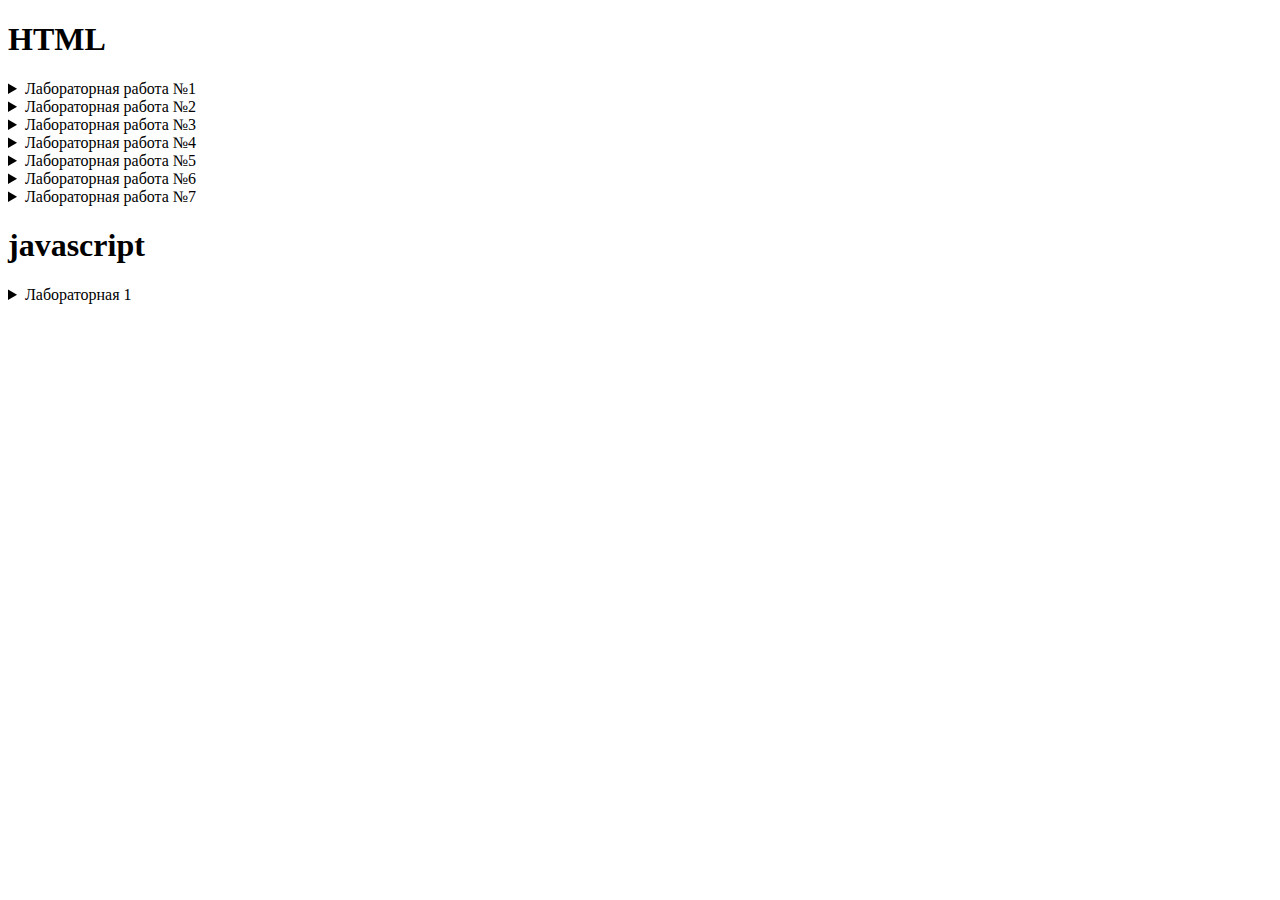
<file: index.html>
<!DOCTYPE html>
<html lang="ru">
  <head>
  <meta charset="utf-8">
  <script src="javascript/lab1/lab1.js"></script>
  <title>Викулин К. Б. 11ПИфм</title>
</head>
<body>
<h1> HTML </h1>
<details>
 <summary>Лабораторная работа №1</summary>
  <p><a href="Лабораторная работа №1/lab1.html">Основные элементы языка HTML</a></p>
  <p><a href="Лабораторная работа №1/lab2.html">Внутренняя навигация</a></p>
  <p><a href="Лабораторная работа №1/lab3.html">Гиперссылки</a></p>
  <p><a href="Лабораторная работа №1/lab4.html">Изображения</a></p>
  <p><a href="Лабораторная работа №1/lab5.html">Карты-изображения</a></p>
</details>
<details>
 <summary>Лабораторная работа №2</summary>
  <p><a href="Лабораторная работа №2/lab1.html">Списки</a></p>
  <p><a href="Лабораторная работа №2/lab2.html">Таблицы</a></p>
  <p><a href="Лабораторная работа №2/lab3.html">Фреймы</a></p>
  <p><a href="Лабораторная работа №2/lab4.html">Страница с фреймами</a></p>
  <p><a href="Лабораторная работа №2/lab5.html">Форма</a></p>
</details>
<details>
 <summary>Лабораторная работа №3</summary>
  <p><a href="Лабораторная работа №3/lab1.html">Стили</a></p>
  <p><a href="Лабораторная работа №3/lab2.html">Cозданный стиль</a></p>
  <p><a href="Лабораторная работа №3/lab3.html">CSS Reset</a></p>
  <p><a href="Лабораторная работа №3/lab4.html">Normalize</a></p>
  <p><a href="Лабораторная работа №3/lab5.html">Печать главной страницы</a></p>
</details>
<details>
 <summary>Лабораторная работа №4</summary>
  <p><a href="Лабораторная работа №4/lab1.html">Оформление вертикального меню</a></p>
  <p><a href="Лабораторная работа №4/lab2.html">CSS Спрайт</a></p>
  <p><a href="Лабораторная работа №4/lab3.html">Awesome меню</a></p>
</details>
<details>
  <summary>Лабораторная работа №5</summary>
   <p><a href="Лабораторная работа №5/lab1.html">Использование float при построении горизонтального меню</a></p>
   <p><a href="Лабораторная работа №5/lab2.html">Использование float при построении колонок</a></p>
   <p><a href="Лабораторная работа №5/lab3.html">Использование inline-block при построении колонок</a></p>
   <p><a href="Лабораторная работа №5/lab4.html">Использование flex при построении колонок</a></p>
 </details>
 <details>
  <summary>Лабораторная работа №6</summary>
   <p><a href="Лабораторная работа №6/lab1.html">Главная страница</a></p>
   <p><a href="Лабораторная работа №6/lab2.html">footer</a></p>
 </details>
 <details>
  <summary>Лабораторная работа №7</summary>
   <p><a href="Лабораторная работа №7/lab1.html">Работа с фреймворком Bootstrap</a></p>
 </details>
 <h1> javascript </h1>
 <details>
  <summary>Лабораторная 1</summary>
   <p><a href="#" onClick="lab1_1()">Скрипт 1</a></p>
   <p><a href="#" onClick="lab1_2()">Скрипт 2</a></p>
   <p><a href="#" onClick="lab1_3()">Скрипт 3</a></p>
   <p><a href="#" onClick="lab1_4()">Скрипт 4</a></p>
   <p><a href="#" onClick="lab1_5()">Скрипт 5</a></p>
 </details>
</body>
</html>
</file>
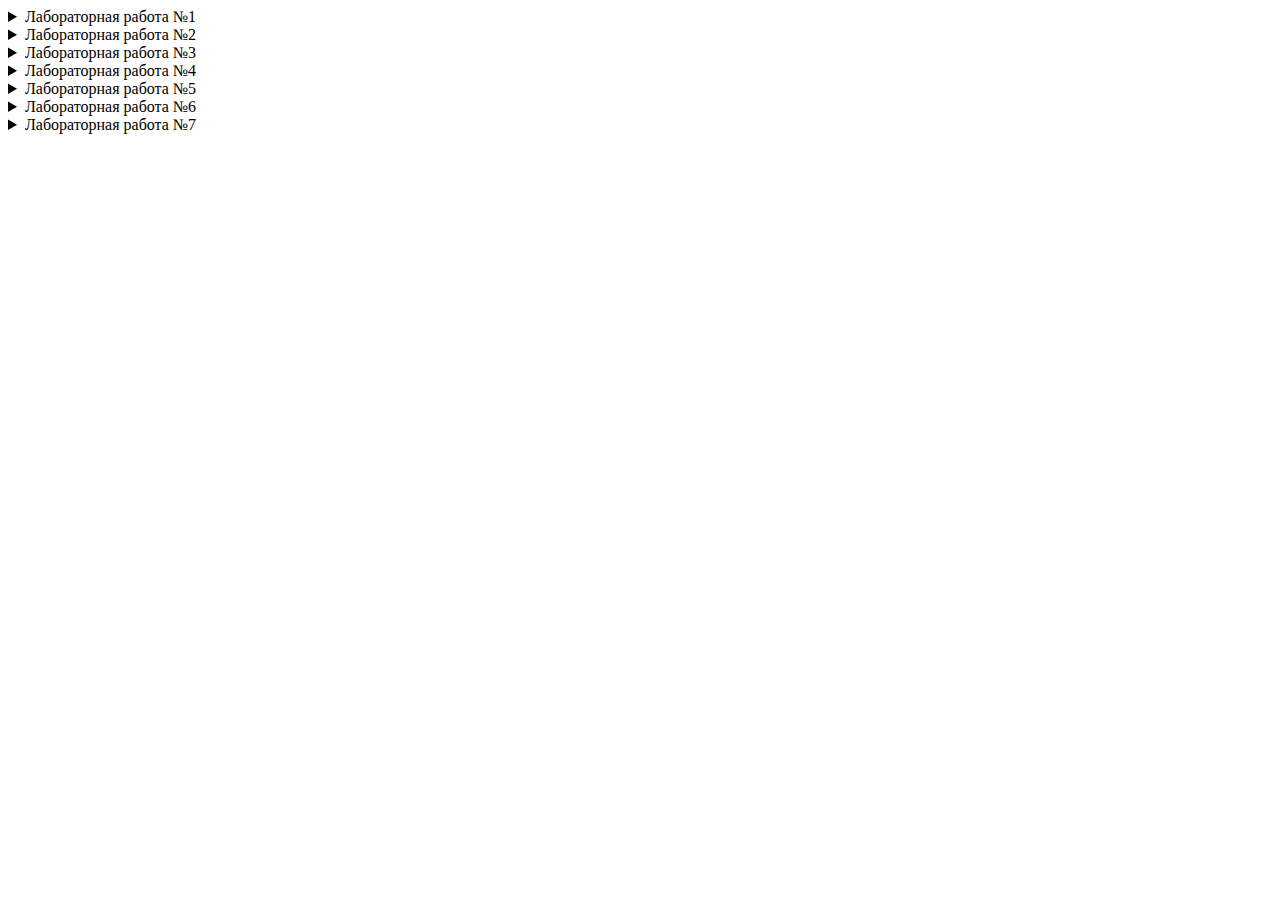
<file: html/index.html>
<!DOCTYPE html>
<html lang="ru">
  <head>
  <meta charset="utf-8">
  <title>Викулин К. Б. 11ПИфм</title>
</head>
<body>
<details>
 <summary>Лабораторная работа №1</summary>
  <p><a href="Лабораторная работа №1/lab1.html">Основные элементы языка HTML</a></p>
  <p><a href="Лабораторная работа №1/lab2.html">Внутренняя навигация</a></p>
  <p><a href="Лабораторная работа №1/lab3.html">Гиперссылки</a></p>
  <p><a href="Лабораторная работа №1/lab4.html">Изображения</a></p>
  <p><a href="Лабораторная работа №1/lab5.html">Карты-изображения</a></p>
</details>
<details>
 <summary>Лабораторная работа №2</summary>
  <p><a href="Лабораторная работа №2/lab1.html">Списки</a></p>
  <p><a href="Лабораторная работа №2/lab2.html">Таблицы</a></p>
  <p><a href="Лабораторная работа №2/lab3.html">Фреймы</a></p>
  <p><a href="Лабораторная работа №2/lab4.html">Страница с фреймами</a></p>
  <p><a href="Лабораторная работа №2/lab5.html">Форма</a></p>
</details>
<details>
 <summary>Лабораторная работа №3</summary>
  <p><a href="Лабораторная работа №3/lab1.html">Стили</a></p>
  <p><a href="Лабораторная работа №3/lab2.html">Cозданный стиль</a></p>
  <p><a href="Лабораторная работа №3/lab3.html">CSS Reset</a></p>
  <p><a href="Лабораторная работа №3/lab4.html">Normalize</a></p>
  <p><a href="Лабораторная работа №3/lab5.html">Печать главной страницы</a></p>
</details>
<details>
 <summary>Лабораторная работа №4</summary>
  <p><a href="Лабораторная работа №4/lab1.html">Оформление вертикального меню</a></p>
  <p><a href="Лабораторная работа №4/lab2.html">CSS Спрайт</a></p>
  <p><a href="Лабораторная работа №4/lab3.html">Awesome меню</a></p>
</details>
<details>
  <summary>Лабораторная работа №5</summary>
   <p><a href="Лабораторная работа №5/lab1.html">Использование float при построении горизонтального меню</a></p>
   <p><a href="Лабораторная работа №5/lab2.html">Использование float при построении колонок</a></p>
   <p><a href="Лабораторная работа №5/lab3.html">Использование inline-block при построении колонок</a></p>
   <p><a href="Лабораторная работа №5/lab4.html">Использование flex при построении колонок</a></p>
 </details>
 <details>
  <summary>Лабораторная работа №6</summary>
   <p><a href="Лабораторная работа №6/lab1.html">Главная страница</a></p>
   <p><a href="Лабораторная работа №6/lab2.html">footer</a></p>
 </details>
 <details>
  <summary>Лабораторная работа №7</summary>
   <p><a href="Лабораторная работа №7/lab1.html">Работа с фреймворком Bootstrap</a></p>
 </details>
</body>
</html>
</file>
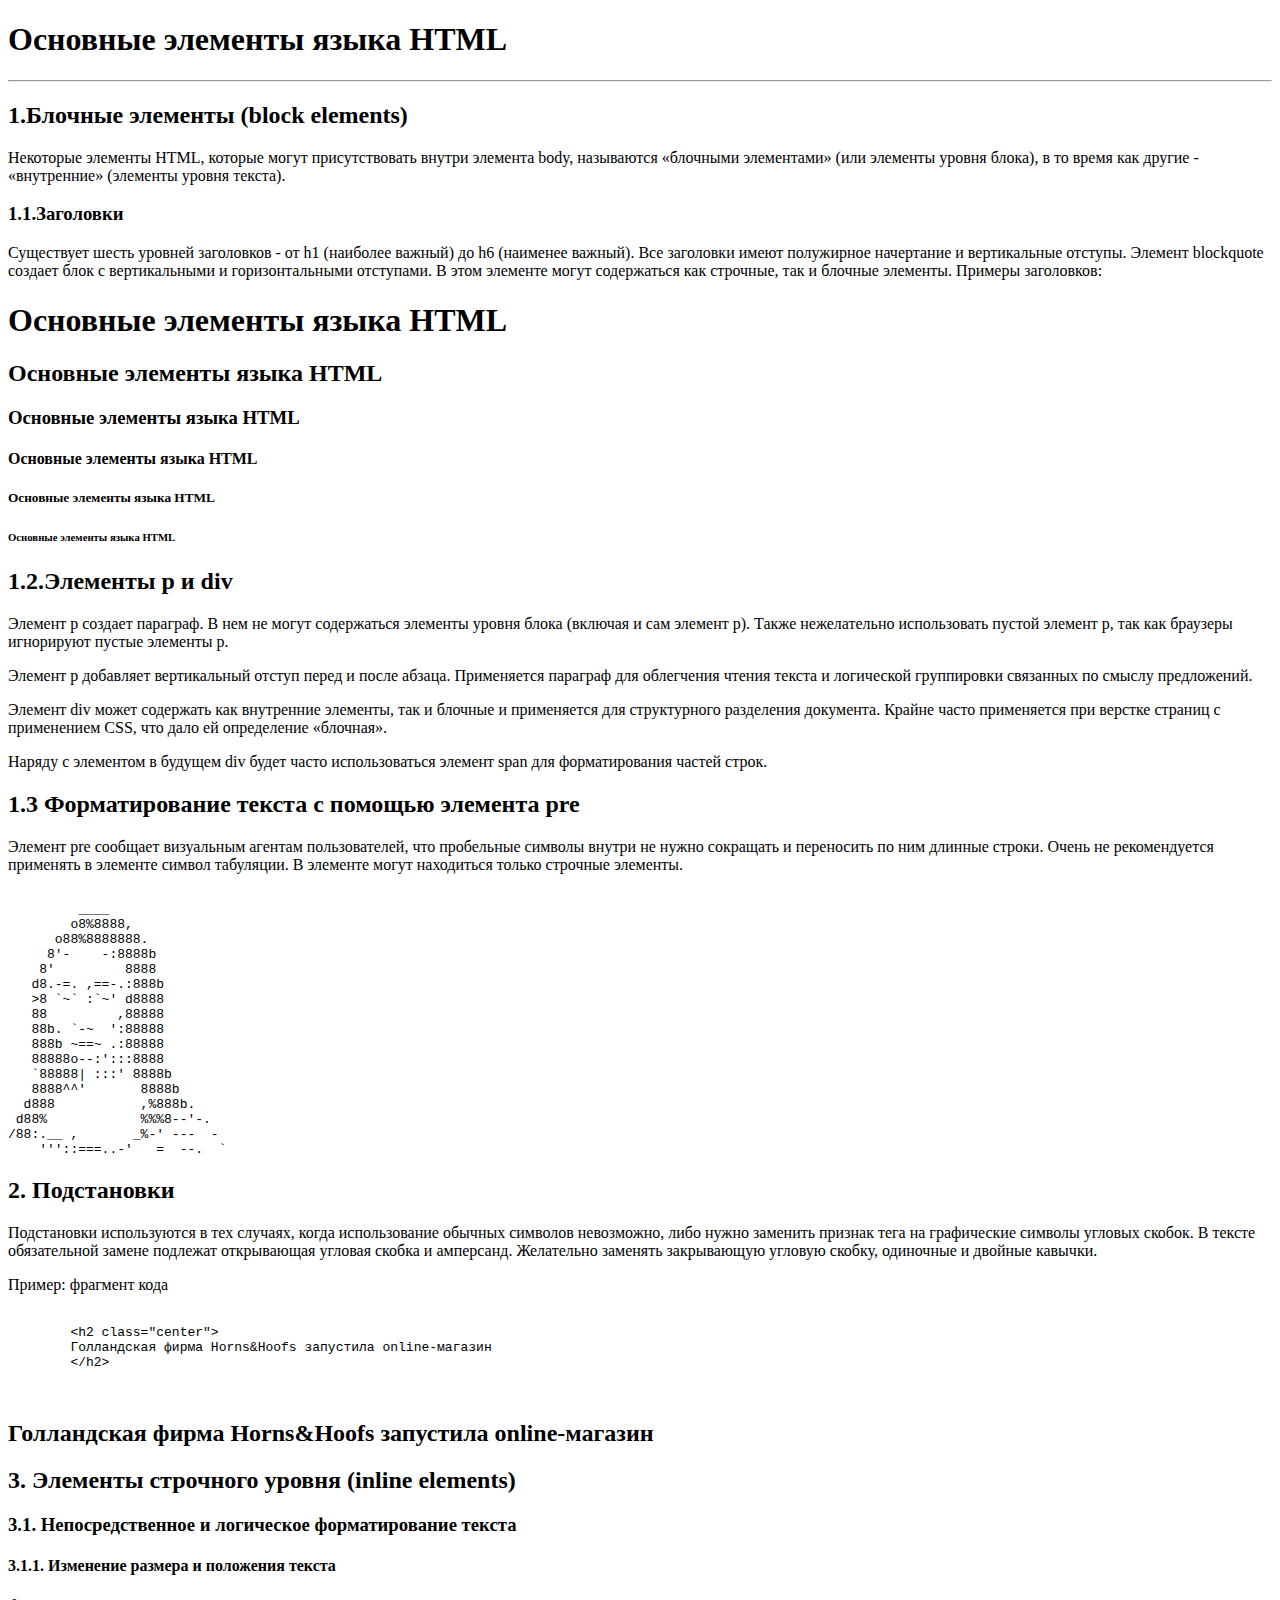
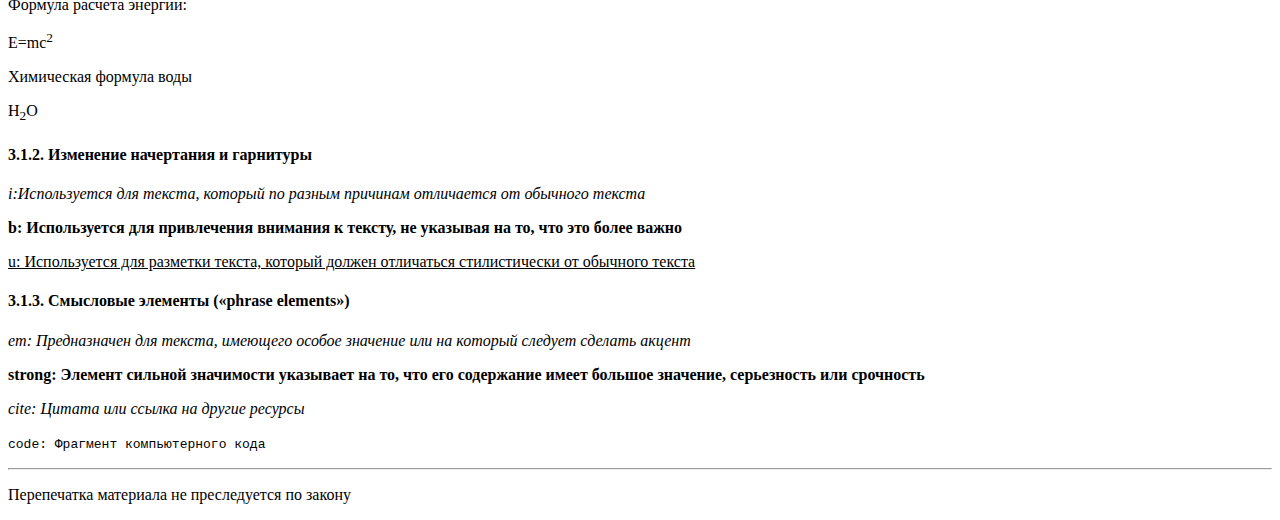
<file: Лабораторная работа №1/lab1.html>
<!DOCTYPE HTML>
<html lang="ru">
 <head>
   <meta charset="utf-8">
  <title>Основные элементы языка HTML</title>
 </head>
<body>
  <h1>Основные элементы языка HTML</h1>
    <hr>
  <h2>1.Блочные элементы (block elements)</h2>
    Некоторые элементы HTML, которые могут присутствовать внутри элемента body, 
    называются «блочными элементами» (или элементы уровня блока), в то время как другие - «внутренние»  (элементы уровня текста).
  <h3>1.1.Заголовки</h3>
    Существует шесть уровней заголовков - от h1 (наиболее важный) до h6 (наименее важный).
    Все заголовки имеют полужирное начертание и вертикальные отступы.
    Элемент blockquote создает блок с вертикальными и горизонтальными отступами. В этом элементе могут содержаться как строчные, так и блочные элементы.
    Примеры заголовков:   
      <h1>Основные элементы языка HTML</h1>
      <h2>Основные элементы языка HTML</h2>
      <h3>Основные элементы языка HTML</h3>
      <h4>Основные элементы языка HTML</h4>
      <h5>Основные элементы языка HTML</h5>
      <h6>Основные элементы языка HTML</h6>
  <h2>1.2.Элементы p и div</h2>
    <div>
    <p>Элемент p создает параграф. В нем не могут содержаться элементы уровня блока (включая и сам элемент p). Также нежелательно использовать пустой элемент p, так как браузеры игнорируют пустые элементы p.
    </p>
    <p>Элемент p добавляет вертикальный отступ перед и после абзаца. Применяется параграф для облегчения чтения текста и логической группировки связанных по смыслу предложений.
    </p>
    <p>Элемент div может содержать как внутренние элементы, так и блочные и применяется для структурного разделения документа. Крайне часто применяется при верстке страниц с применением CSS, что дало ей определение «блочная».
    </p>
    <p>Наряду с элементом в будущем div будет часто использоваться элемент span для форматирования частей строк.</p>
    </div>
  <h2>1.3 Форматирование текста с помощью элемента pre</h2>
      Элемент pre сообщает визуальным агентам пользователей, что пробельные символы внутри не нужно сокращать и переносить по ним длинные строки. Очень не рекомендуется применять в элементе символ табуляции. В элементе могут находиться только строчные элементы.
      <pre>  
         ____
        o8%8888,
      o88%8888888.
     8'-    -:8888b
    8'         8888
   d8.-=. ,==-.:888b
   >8 `~` :`~' d8888
   88         ,88888
   88b. `-~  ':88888
   888b ~==~ .:88888
   88888o--:':::8888
   `88888| :::' 8888b
   8888^^'       8888b
  d888           ,%888b.
 d88%            %%%8--'-.
/88:.__ ,       _%-' ---  -
    '''::===..-'   =  --.  `</pre>
    <h2>2. Подстановки</h2>
    <p>Подстановки используются в тех случаях, когда использование обычных символов невозможно, либо нужно заменить признак тега на графические символы угловых скобок.
      В тексте обязательной замене подлежат открывающая угловая скобка и амперсанд.
      Желательно заменять закрывающую угловую скобку, одиночные и двойные кавычки.</p>
      <p>Пример: фрагмент кода</p>
      <pre>
        <code>
        &lt;h2 class="center"&gt;
        Голландская фирма Horns&amp;Hoofs запустила online-магазин
        &lt;/h2&gt;
        </code> 
      </pre>
      <h2 class="center">
        Голландская фирма Horns&amp;Hoofs запустила online-магазин
        </h2>
        <h2>3. Элементы строчного уровня (inline elements)</h2>
        <h3>3.1. Непосредственное и логическое форматирование текста</h3>   
        <h4>3.1.1. Изменение размера и положения текста</h4>   
        <p>Формула расчета энергии:</p>
          <p>E=mc<sup>2</sup></p>
          <p>Химическая формула воды</p>
          <p>H<sub>2</sub>O</p> 
        <h4>3.1.2. Изменение начертания и гарнитуры</h4>
        <p><i>i:Используется для текста, который по разным причинам отличается от обычного текста</i></p> 
        <p><b>b: Используется для привлечения внимания к тексту, не указывая на то, что это более важно</b> </p> 
        <p><u>u: Используется для разметки текста, который должен отличаться стилистически от обычного текста</u></p> 
        <h4>3.1.3. Смысловые элементы («phrase elements»)</h4>
        <p><em>em: Предназначен для текста, имеющего особое значение или на который следует сделать акцент</em></p> 
        <p><strong>strong: Элемент сильной значимости указывает на то, что его содержание имеет большое значение, серьезность или срочность</strong></p> 
        <p><cite>cite: Цитата или ссылка на другие ресурсы</cite></p> 
        <p><code>code: Фрагмент компьютерного кода</code></p>   
        <hr>
        <p>Перепечатка материала не преследуется по закону</p>
</body>
</html>
</file>
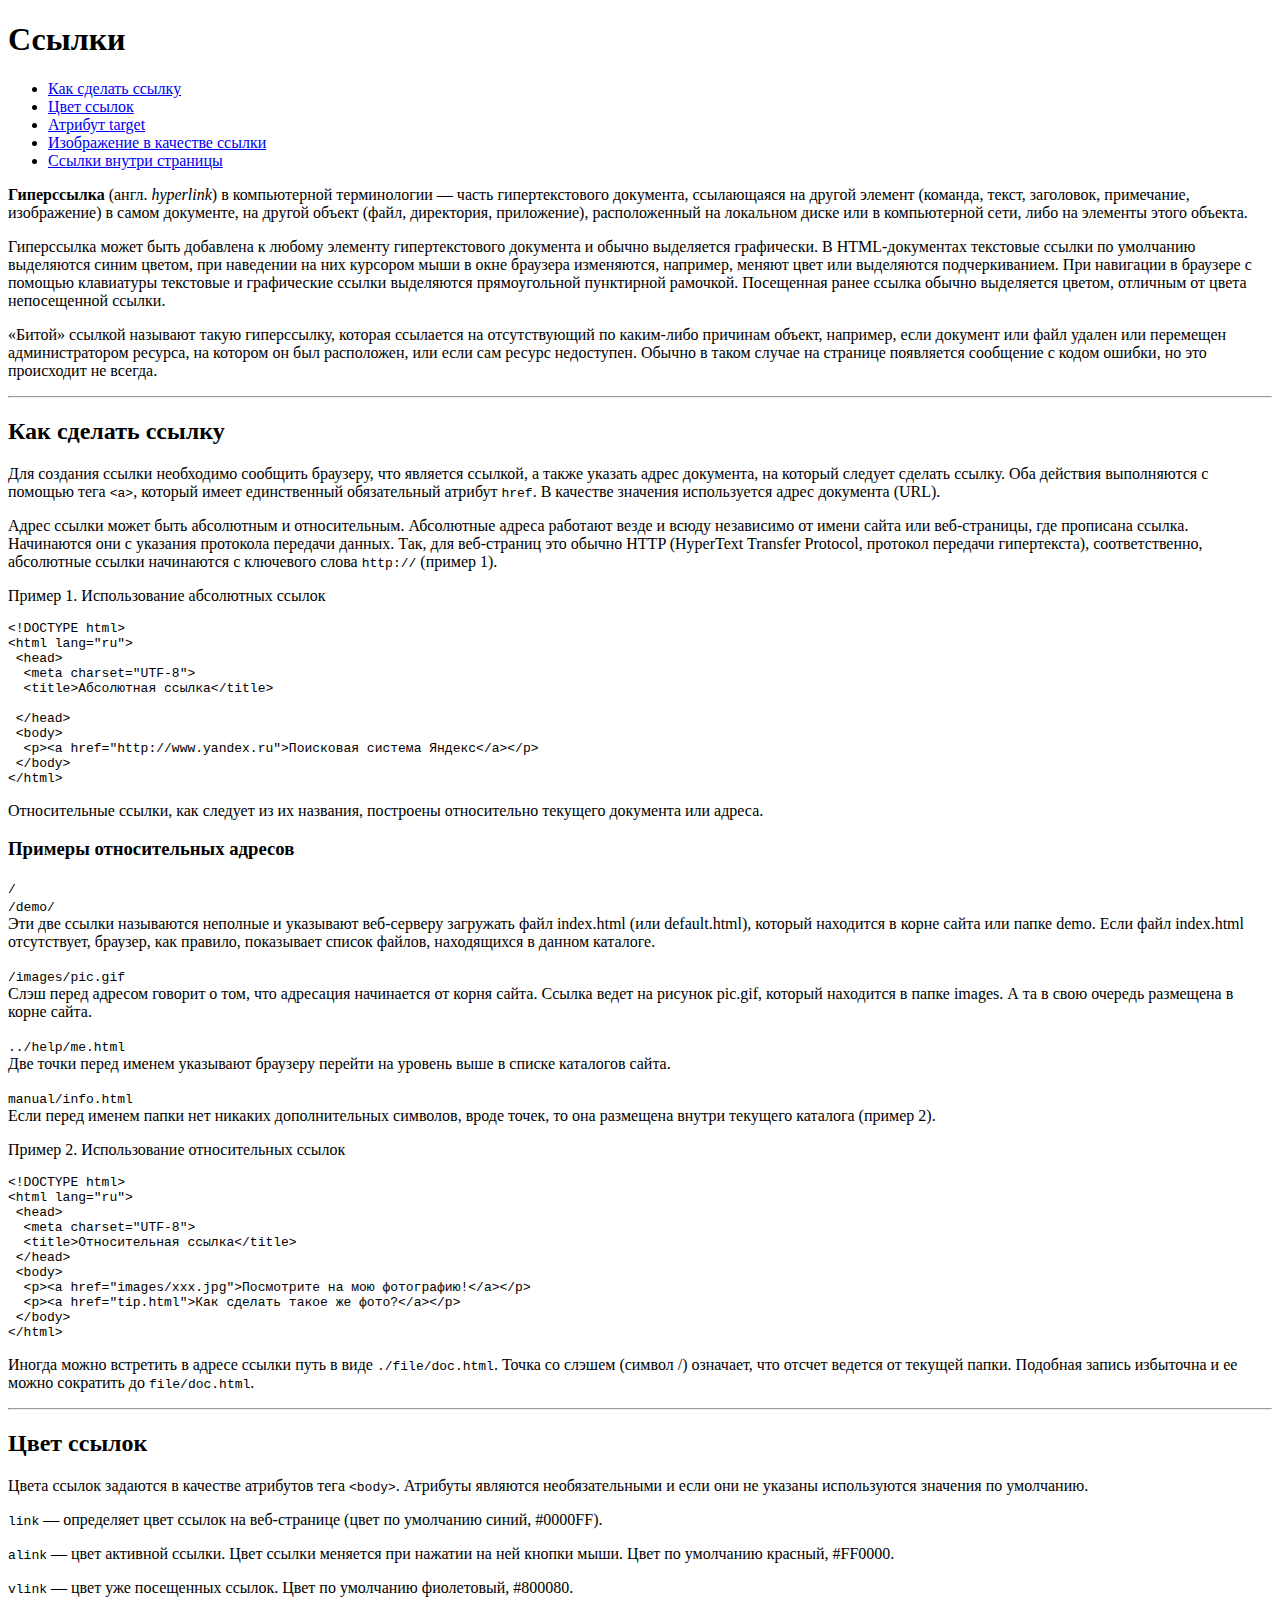
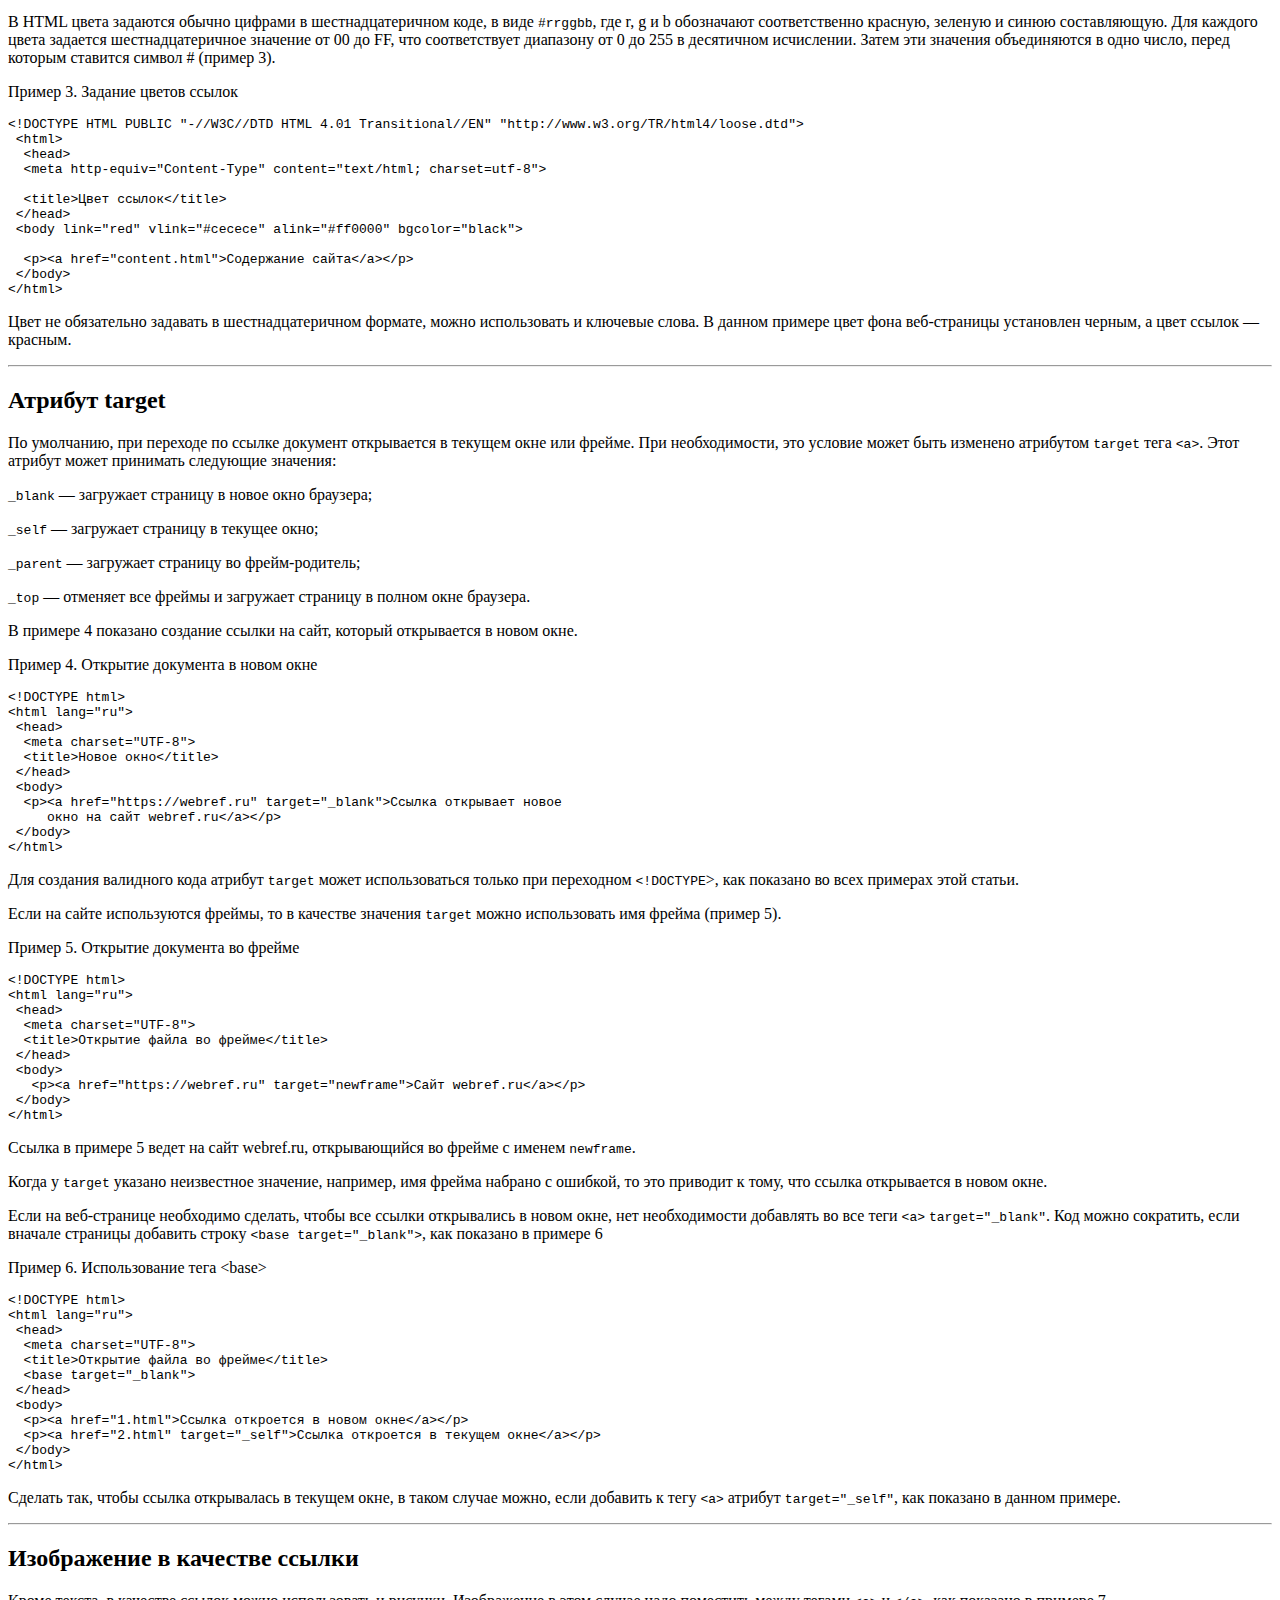
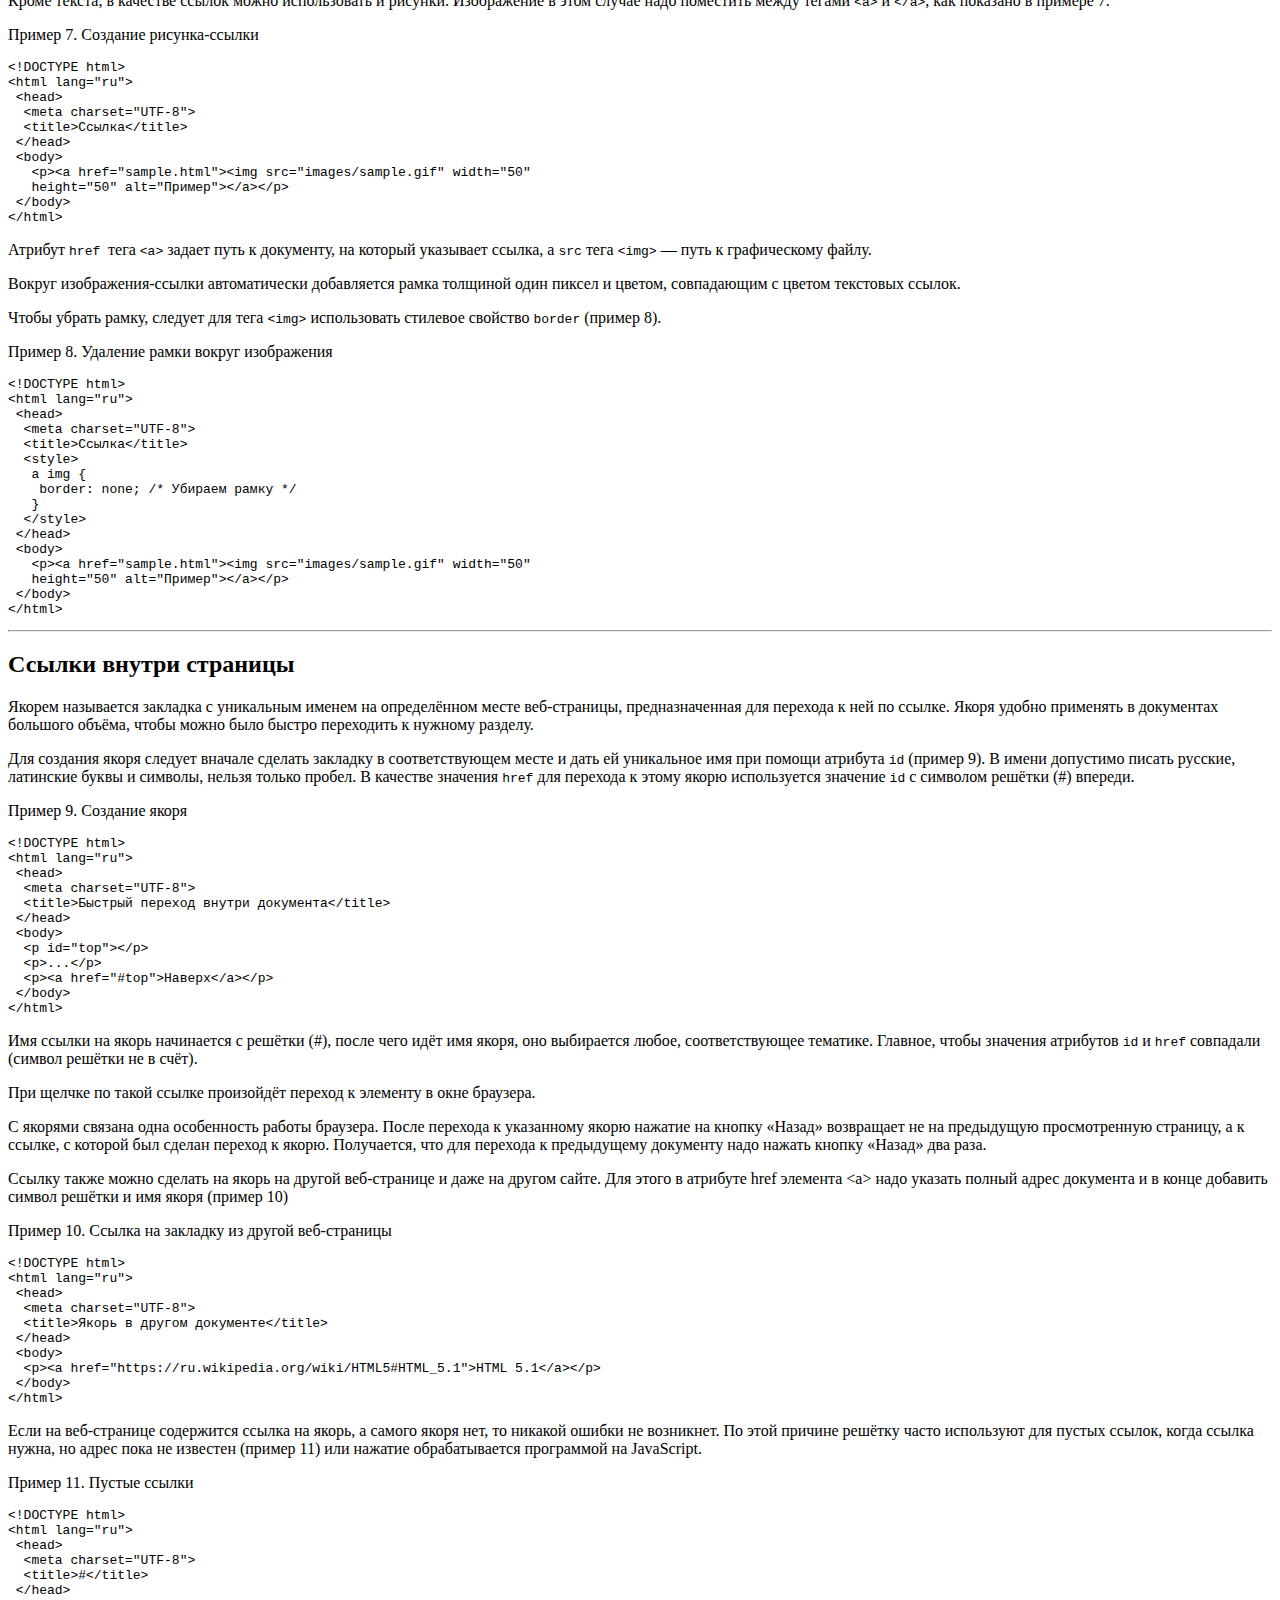
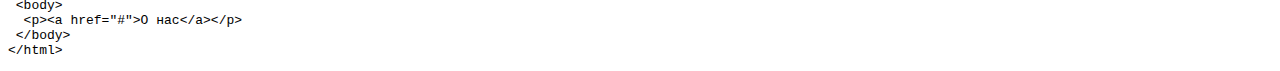
<file: Лабораторная работа №1/lab2.html>
<!DOCTYPE html>
<html lang="ru">
<head>
  <meta charset="UTF-8">
  <title>Внутрення навигация</title>
</head>
<body>
<h1>Ссылки</h1>
<nav>
<!-- Сделайте элементы списка ссылками на соответствующие заголовки h2 -->
	<ul>
		<li><a href="#li1">Как сделать ссылку</a></li>
		<li><a href="#li2">Цвет ссылок</a></li>
		<li><a href="#li3">Атрибут target</a></li>
		<li><a href="#li4">Изображение в качестве ссылки</a></li>
		<li><a href="#li5">Ссылки внутри страницы</a></li>
	</ul>
</nav>

<p><b>Гиперссылка</b> (англ.&#160;<i>hyperlink</i>) в компьютерной терминологии&#160;— часть гипертекстового документа, ссылающаяся на другой элемент (команда, текст, заголовок, примечание, изображение) в самом документе, на другой объект (файл, директория, приложение), расположенный на локальном диске или в компьютерной сети, либо на элементы этого объекта.</p>
<p>Гиперссылка может быть добавлена к любому элементу гипертекстового документа и обычно выделяется графически. В HTML-документах текстовые ссылки по умолчанию выделяются синим цветом, при наведении на них курсором мыши в окне браузера изменяются, например, меняют цвет или выделяются подчеркиванием. При навигации в браузере с помощью клавиатуры текстовые и графические ссылки выделяются прямоугольной пунктирной рамочкой. Посещенная ранее ссылка обычно выделяется цветом, отличным от цвета непосещенной ссылки.</p>
<p>«Битой» ссылкой называют такую гиперссылку, которая ссылается на отсутствующий по каким-либо причинам объект, например, если документ или файл удален или перемещен администратором ресурса, на котором он был расположен, или если сам ресурс недоступен. Обычно в таком случае на странице появляется сообщение с кодом ошибки, но это происходит не всегда.</p>

<hr>

<h2 id="li1">Как сделать ссылку</h2>
<p>Для создания ссылки необходимо сообщить браузеру, что является 
  ссылкой, а также указать адрес документа, на который следует сделать 
  ссылку. Оба действия выполняются с помощью тега <code>&lt;a&gt;</code>, 
  который имеет единственный обязательный атрибут <code>href</code>. 
  В качестве значения используется адрес документа (URL).</p>
<p>Адрес ссылки может быть абсолютным и относительным. Абсолютные адреса работают 
  везде и всюду независимо от имени сайта или веб-страницы, где прописана ссылка. 
  Начинаются они с указания протокола передачи данных. Так, для веб-страниц это 
  обычно HTTP (HyperText Transfer Protocol, протокол передачи гипертекста), соответственно, 
  абсолютные ссылки начинаются с ключевого слова <code>http://</code> 
  (пример&nbsp;1).</p>
<p>Пример 1. Использование абсолютных ссылок</p>
<pre><code>&lt;!DOCTYPE html&gt;
&lt;html lang=&quot;ru&quot;&gt;
 &lt;head&gt;
  &lt;meta charset=&quot;UTF-8&quot;&gt;
  &lt;title&gt;Абсолютная ссылка&lt;/title&gt;

 &lt;/head&gt;
 &lt;body&gt;
  &lt;p&gt;&lt;a href=&quot;http://www.yandex.ru&quot;&gt;Поисковая система Яндекс&lt;/a&gt;&lt;/p&gt;
 &lt;/body&gt;
&lt;/html&gt;</code></pre>

<p>Относительные ссылки, как следует из их названия, построены относительно 
  текущего документа или адреса.</p>
  <h3><b>Примеры относительных адресов</b></h3>
<p>
  <code>/<br>
  /demo/<br>
  </code>
  Эти две ссылки называются неполные и указывают веб-серверу загружать 
  файл index.html (или default.html), который находится в корне сайта 
  или папке demo. Если файл index.html отсутствует, браузер, как правило, 
  показывает список файлов, находящихся в данном каталоге. </p>

<p> <code>/images/pic.gif</code><br>
  Слэш перед адресом говорит о том, что адресация начинается от корня 
  сайта. Ссылка ведет на рисунок pic.gif, который находится в папке 
  images. А та в свою очередь размещена в корне сайта.</p>
<p> <code>../help/me.html</code><br>
  Две точки перед именем указывают браузеру перейти на уровень выше 
  в списке каталогов сайта.</p>
<p> <code>manual/info.html</code><br>
  Если перед именем папки нет никаких дополнительных символов, вроде точек, 
  то она размещена внутри текущего каталога (пример&nbsp;2).</p>

<p>Пример 2. Использование относительных ссылок</p>
<pre><code>&lt;!DOCTYPE html&gt;
&lt;html lang=&quot;ru&quot;&gt;
 &lt;head&gt;
  &lt;meta charset=&quot;UTF-8&quot;&gt;
  &lt;title&gt;Относительная ссылка&lt;/title&gt;
 &lt;/head&gt;
 &lt;body&gt;
  &lt;p&gt;&lt;a href=&quot;images/xxx.jpg&quot;&gt;Посмотрите на мою фотографию!&lt;/a&gt;&lt;/p&gt;
  &lt;p&gt;&lt;a href=&quot;tip.html&quot;&gt;Как сделать такое же фото?&lt;/a&gt;&lt;/p&gt;
 &lt;/body&gt;
&lt;/html&gt;</code></pre>

<p>Иногда можно встретить в адресе ссылки путь в виде <code>./file/doc.html</code>. 
  Точка со слэшем (символ /) означает, что отсчет ведется от текущей папки. Подобная 
  запись избыточна и ее можно сократить до <code>file/doc.html</code>. </p>

<hr>

<h2 id="li2">Цвет ссылок</h2>
<p>Цвета ссылок задаются в качестве атрибутов тега <code>&lt;body&gt;</code>. 
 Атрибуты являются необязательными и если они не указаны используются 
  значения по умолчанию.</p>
<p><code>link</code> &#8212; определяет цвет ссылок на веб-странице 
  (цвет по умолчанию синий, #0000FF).</p>

<p><code>alink</code> &#8212; цвет активной ссылки. Цвет ссылки 
  меняется при нажатии на ней кнопки мыши. Цвет по умолчанию красный, 
  #FF0000.  </p>
<p><code>vlink</code> &#8212; цвет уже посещенных ссылок. Цвет 
  по умолчанию фиолетовый, #800080.</p>
<p>В HTML цвета задаются обычно цифрами в шестнадцатеричном коде, в виде <code>#rrggbb</code>, 
  где r, g и b обозначают соответственно красную, зеленую и синюю составляющую. 
  Для каждого цвета задается шестнадцатеричное значение от 00 до FF, что соответствует 
  диапазону от 0 до 255 в десятичном исчислении. Затем эти значения объединяются 
  в одно число, перед которым ставится символ # (пример&nbsp;3).</p>

<p>Пример 3. Задание цветов ссылок</p>

<pre><code>&lt;!DOCTYPE HTML PUBLIC &quot;-//W3C//DTD HTML 4.01 Transitional//EN&quot; &quot;http://www.w3.org/TR/html4/loose.dtd&quot;&gt;
 &lt;html&gt;
  &lt;head&gt;
  &lt;meta http-equiv=&quot;Content-Type&quot; content=&quot;text/html; charset=utf-8&quot;&gt;

  &lt;title&gt;Цвет ссылок&lt;/title&gt;
 &lt;/head&gt;
 &lt;body link=&quot;red&quot; vlink=&quot;#cecece&quot; alink=&quot;#ff0000&quot; bgcolor=&quot;black&quot;&gt;

  &lt;p&gt;&lt;a href=&quot;content.html&quot;&gt;Содержание сайта&lt;/a&gt;&lt;/p&gt;
 &lt;/body&gt;
&lt;/html&gt;</code></pre>

<p>Цвет не обязательно задавать в шестнадцатеричном формате, можно использовать 
  и ключевые слова. В данном примере цвет фона веб-страницы установлен черным, 
  а цвет ссылок&nbsp;&#8212; красным. </p>

<hr>

<h2 id="li3">Атрибут target</h2>
<p>По умолчанию, при переходе по ссылке документ открывается в текущем окне или 
  фрейме. При необходимости, это условие может быть изменено атрибутом <code>target</code> 
  тега <code>&lt;a&gt;</code>. Этот атрибут может принимать следующие 
значения:</p>
<p><code>_blank</code> &#8212; загружает страницу в новое окно браузера;  </p>

<p><code>_self</code> &#8212; загружает страницу в текущее окно;</p>
<p> <code>_parent</code> &#8212; загружает страницу во фрейм-родитель;</p>
<p> <code>_top</code> &#8212; отменяет все фреймы и загружает страницу в полном 
  окне браузера.</p>

<p>В примере 4 показано создание ссылки на сайт, который открывается в новом окне.</p>
<p>Пример 4. Открытие документа в новом окне</p>
<pre><code>&lt;!DOCTYPE html&gt;
&lt;html lang=&quot;ru&quot;&gt;
 &lt;head&gt;
  &lt;meta charset=&quot;UTF-8&quot;&gt;
  &lt;title&gt;Новое окно&lt;/title&gt;
 &lt;/head&gt;
 &lt;body&gt;
  &lt;p&gt;&lt;a href=&quot;https://webref.ru&quot; target=&quot;_blank&quot;&gt;Ссылка открывает новое 
     окно на сайт webref.ru&lt;/a&gt;&lt;/p&gt; 
 &lt;/body&gt;
&lt;/html&gt;</code></pre>

<p>Для создания валидного кода атрибут <code>target</code> может  использоваться только при переходном <code>&lt;!DOCTYPE</code>&gt;, как показано во всех примерах этой статьи.</p>
<p>Если на сайте используются фреймы, то в качестве значения <code>target</code> можно использовать имя фрейма (пример&nbsp;5).</p>

<p>Пример 5. Открытие документа во фрейме</p>
<pre><code>&lt;!DOCTYPE html&gt;
&lt;html lang=&quot;ru&quot;&gt;
 &lt;head&gt;
  &lt;meta charset=&quot;UTF-8&quot;&gt;
  &lt;title&gt;Открытие файла во фрейме&lt;/title&gt;
 &lt;/head&gt;
 &lt;body&gt;
   &lt;p&gt;&lt;a href=&quot;https://webref.ru&quot; target=&quot;newframe&quot;&gt;Сайт webref.ru&lt;/a&gt;&lt;/p&gt; 
 &lt;/body&gt;
&lt;/html&gt;</code></pre>

<p>Ссылка в примере 5 ведет на сайт webref.ru, открывающийся во фрейме с 
  именем <code>newframe</code>.</p>

<p>Когда у  <code>target</code> указано неизвестное значение, 
  например, имя фрейма набрано с ошибкой, то это приводит к тому, что ссылка открывается 
  в новом окне.</p>
  
<p>Если на веб-странице необходимо сделать, чтобы все ссылки открывались в новом 
  окне,  нет необходимости добавлять во все теги <code>&lt;a&gt;</code> <code>target=&quot;_blank&quot;</code>. Код можно сократить, 
  если вначале страницы добавить строку <code>&lt;base target=&quot;_blank&quot;&gt;</code>, 
  как показано в примере&nbsp;6</p>

  
<p>Пример 6. Использование тега &lt;base&gt;</p>
<pre><code>&lt;!DOCTYPE html&gt;
&lt;html lang=&quot;ru&quot;&gt;
 &lt;head&gt;
  &lt;meta charset=&quot;UTF-8&quot;&gt;
  &lt;title&gt;Открытие файла во фрейме&lt;/title&gt;
  &lt;base target=&quot;_blank&quot;&gt;
 &lt;/head&gt;
 &lt;body&gt;
  &lt;p&gt;&lt;a href=&quot;1.html&quot;&gt;Ссылка откроется в новом окне&lt;/a&gt;&lt;/p&gt;
  &lt;p&gt;&lt;a href=&quot;2.html&quot; target=&quot;_self&quot;&gt;Ссылка откроется в текущем окне&lt;/a&gt;&lt;/p&gt;
 &lt;/body&gt;
&lt;/html&gt;</code></pre>

<p>Сделать так, чтобы ссылка открывалась в текущем окне, в таком случае можно, 
  если добавить к тегу <code>&lt;a&gt;</code> атрибут <code>target=&quot;_self&quot;</code>, 
как показано в данном примере.</p>

<hr>

<h2 id="li4">Изображение в качестве ссылки</h2>
<p>Кроме текста, в качестве ссылок можно использовать и рисунки. Изображение в 
  этом случае надо поместить между тегами <code>&lt;a&gt;</code> 
  и <code>&lt;/a&gt;</code>, как показано в примере&nbsp;7.</p>
<p>Пример 7. Создание рисунка-ссылки</p>
<pre><code>&lt;!DOCTYPE html&gt;
&lt;html lang=&quot;ru&quot;&gt;
 &lt;head&gt;
  &lt;meta charset=&quot;UTF-8&quot;&gt;
  &lt;title&gt;Ссылка&lt;/title&gt;
 &lt;/head&gt;
 &lt;body&gt; 
   &lt;p&gt;&lt;a href=&quot;sample.html&quot;&gt;&lt;img src=&quot;images/sample.gif&quot; width=&quot;50&quot; 
   height=&quot;50&quot; alt=&quot;Пример&quot;&gt;&lt;/a&gt;&lt;/p&gt;
 &lt;/body&gt; 
&lt;/html&gt;</code></pre>

  <p>Атрибут <code>href </code> тега <code>&lt;a&gt;</code> 
    задает путь к документу, на который указывает ссылка, а <code>src</code> 
    тега <code>&lt;img&gt;</code> &#8212; путь к графическому файлу. 
  
  <p>Вокруг изображения-ссылки автоматически добавляется рамка толщиной один пиксел 
  и цветом, совпадающим с цветом текстовых ссылок. 

<p>Чтобы убрать рамку, следует для тега <code>&lt;img&gt;</code> использовать
  стилевое свойство <code>border</code> (пример&nbsp;8).</p>
<p>Пример 8. Удаление рамки вокруг изображения</p>
<pre><code>&lt;!DOCTYPE html&gt;
&lt;html lang=&quot;ru&quot;&gt;
 &lt;head&gt;
  &lt;meta charset=&quot;UTF-8&quot;&gt;
  &lt;title&gt;Ссылка&lt;/title&gt;
  &lt;style&gt;
   a img {
    border: none; /* Убираем рамку */
   }
  &lt;/style&gt;
 &lt;/head&gt;
 &lt;body&gt;
   &lt;p&gt;&lt;a href=&quot;sample.html&quot;&gt;&lt;img src=&quot;images/sample.gif&quot; width=&quot;50&quot; 
   height=&quot;50&quot; alt=&quot;Пример&quot;&gt;&lt;/a&gt;&lt;/p&gt;
 &lt;/body&gt; 
&lt;/html&gt;</code></pre>

<hr>

<h2 id="li5">Ссылки внутри страницы</h2>
<p>
Якорем называется закладка с уникальным именем на определённом месте веб-страницы, предназначенная для перехода к ней по ссылке. Якоря удобно применять в документах большого объёма, чтобы можно было быстро переходить к нужному разделу.
</p>
<p>
Для создания якоря следует вначале сделать закладку в соответствующем месте и дать ей уникальное имя при помощи атрибута <code>id</code> (пример&nbsp;9). В имени допустимо писать русские, латинские буквы и символы, нельзя только пробел. В качестве значения <code>href</code> для перехода к этому якорю используется значение <code>id</code> с символом решётки (#) впереди.
</p>

<p>Пример 9. Создание якоря</p>
<pre><code>&lt;!DOCTYPE html&gt;
&lt;html lang=&quot;ru&quot;&gt;
 &lt;head&gt;
  &lt;meta charset=&quot;UTF-8&quot;&gt;
  &lt;title&gt;Быстрый переход внутри документа&lt;/title&gt;
 &lt;/head&gt;
 &lt;body&gt;
  &lt;p id=&quot;top&quot;&gt;&lt;/p&gt;
  &lt;p&gt;...&lt;/p&gt;
  &lt;p&gt;&lt;a href=&quot;#top&quot;&gt;Наверх&lt;/a&gt;&lt;/p&gt;
 &lt;/body&gt;
&lt;/html&gt;</code></pre>

<p>
Имя ссылки на якорь начинается с решётки (#), после чего идёт имя якоря, оно выбирается любое, соответствующее тематике. Главное, чтобы значения атрибутов <code>id</code> и <code>href</code> совпадали (символ решётки не в счёт).
</p>
<p>
При щелчке по такой ссылке произойдёт переход к элементу в окне браузера.
</p>
<p>
С якорями связана одна особенность работы браузера. После перехода к указанному якорю нажатие на кнопку «Назад» возвращает не на предыдущую просмотренную страницу, а к ссылке, с которой был сделан переход к якорю. Получается, что для перехода к предыдущему документу надо нажать кнопку «Назад» два раза.
</p>
<p>
Ссылку также можно сделать на якорь на другой веб-странице и даже на другом сайте. Для этого в атрибуте href элемента &lt;a&gt; надо указать полный адрес документа и в конце добавить символ решётки и имя якоря (пример&nbsp;10)
</p>

<p>Пример 10. Ссылка на закладку из другой веб-страницы</p>
<pre><code>&lt;!DOCTYPE html&gt;
&lt;html lang=&quot;ru&quot;&gt;
 &lt;head&gt;
  &lt;meta charset=&quot;UTF-8&quot;&gt;
  &lt;title&gt;Якорь в другом документе&lt;/title&gt;
 &lt;/head&gt;
 &lt;body&gt;
  &lt;p&gt;&lt;a href=&quot;https://ru.wikipedia.org/wiki/HTML5#HTML_5.1&quot;&gt;HTML 5.1&lt;/a&gt;&lt;/p&gt;
 &lt;/body&gt;
&lt;/html&gt;</code></pre>
 
<p>
Если на веб-странице содержится ссылка на якорь, а самого якоря нет, то никакой ошибки не возникнет. По этой причине решётку часто используют для пустых ссылок, когда ссылка нужна, но адрес пока не известен (пример 11) или нажатие обрабатывается программой на JavaScript.
</p>

<p>Пример 11. Пустые ссылки</p>
<pre><code>&lt;!DOCTYPE html&gt;
&lt;html lang=&quot;ru&quot;&gt;
 &lt;head&gt;
  &lt;meta charset=&quot;UTF-8&quot;&gt;
  &lt;title&gt;#&lt;/title&gt;
 &lt;/head&gt;
 &lt;body&gt;
  &lt;p&gt;&lt;a href=&quot;#&quot;&gt;О нас&lt;/a&gt;&lt;/p&gt;
 &lt;/body&gt;
&lt;/html&gt;</code></pre>

</body>
</html>
</file>
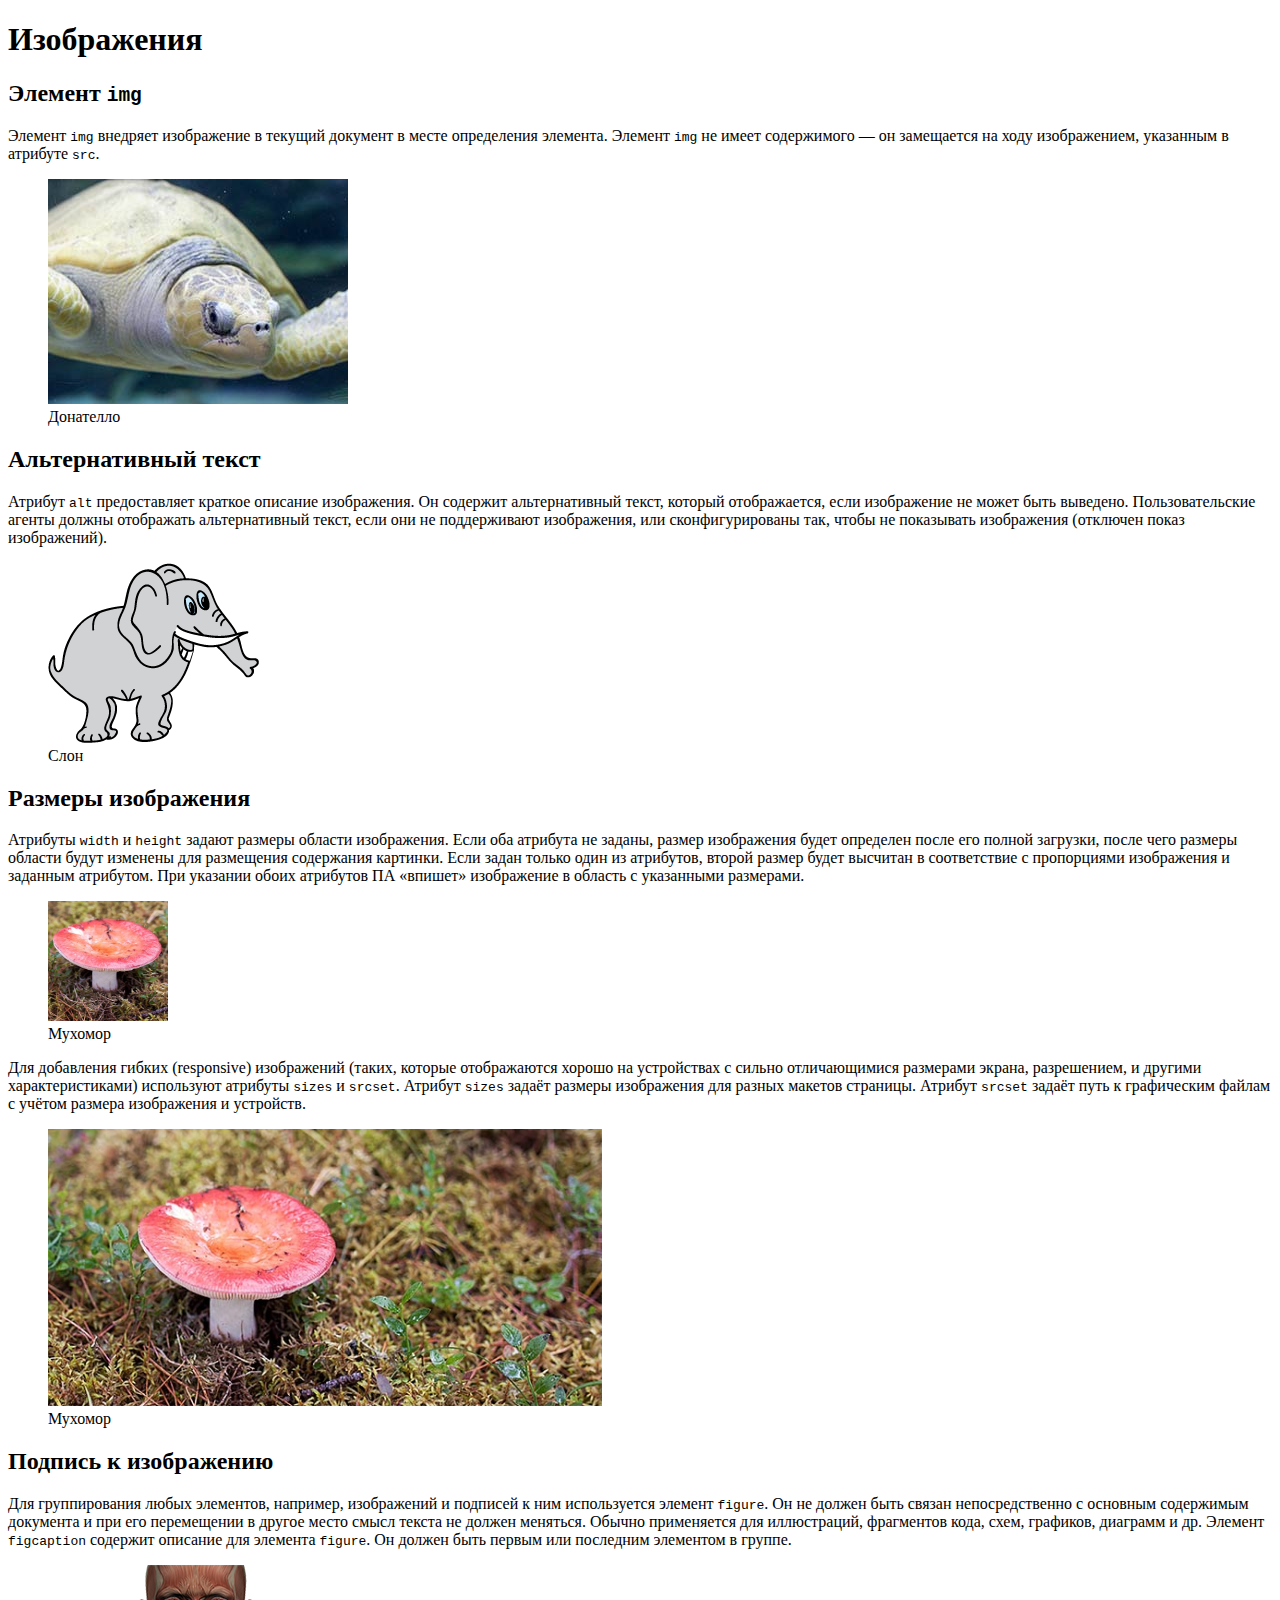
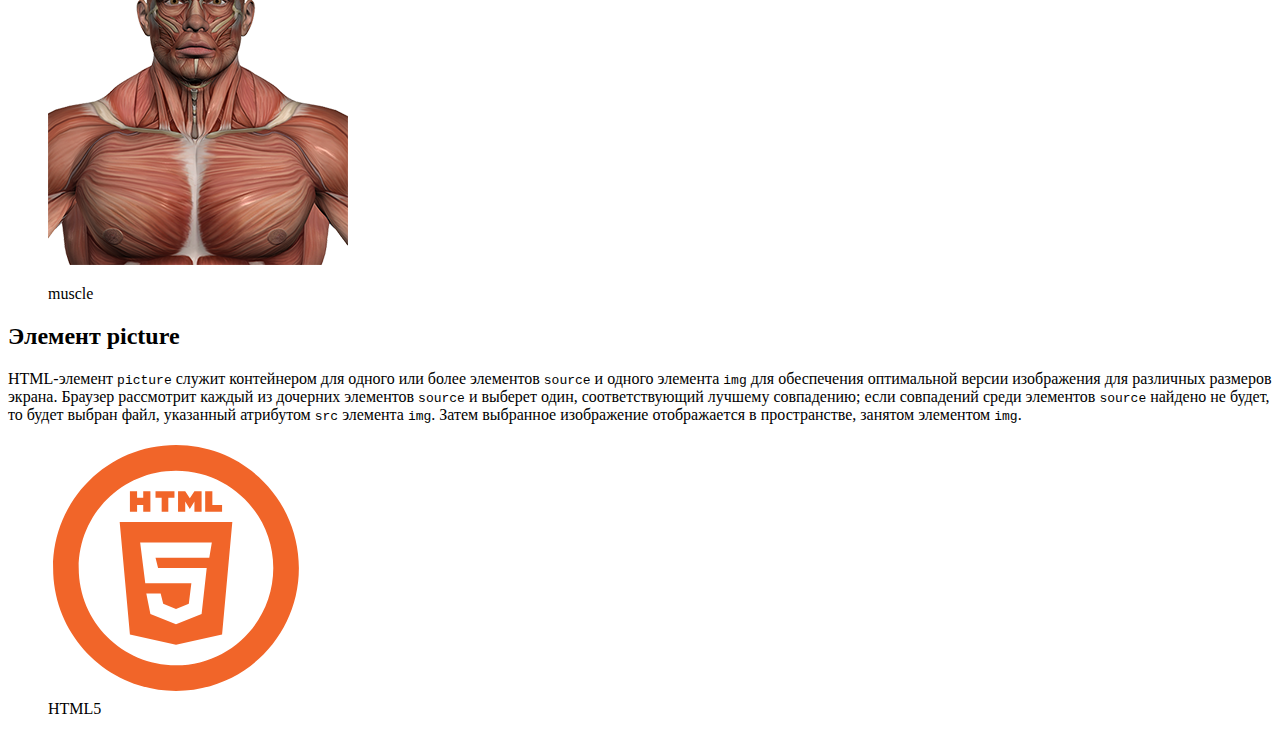
<file: Лабораторная работа №1/lab4.html>
<!DOCTYPE HTML>
<html lang="ru">
<head>
	<meta charset="utf-8">
	<title>Изображения</title>
</head>
<body>
	<section class="center">
		<h1>Изображения</h1>
		<h2>Элемент <code>img</code></h2>

		<p>Элемент <code>img</code> внедряет изображение в текущий документ в месте определения элемента. Элемент <code>img</code> не имеет содержимого — он замещается на ходу изображением, указанным в атрибуте <code>src</code>.</p>
		<figure><img src="images/aquaria.jpg" alt="Донателло">
		<figcaption>Донателло</figcaption>
	</figure>
		<h2>Альтернативный текст</h2>
		<p>Атрибут <code>alt</code> предоставляет краткое описание изображения. Он содержит альтернативный текст, который отображается, если изображение не может быть выведено. Пользовательские агенты должны отображать альтернативный текст, если они не поддерживают изображения, или сконфигурированы так, чтобы не показывать изображения (отключен показ изображений).</p>
		<figure>
			<img src="images/slon.png" alt="Слон">
		<figcaption>Слон</figcaption>
	</figure>
		<h2>Размеры изображения</h2>
		<p>Атрибуты <code>width</code> и <code>height</code> задают размеры области изображения. Если оба атрибута не заданы, размер изображения будет определен после его полной загрузки, после чего размеры области будут изменены для размещения содержания картинки.
		Если задан только один из атрибутов, второй размер будет высчитан в соответствие с пропорциями изображения и заданным атрибутом.
		При указании обоих атрибутов ПА «впишет» изображение в область с указанными размерами.</p>
		<figure>
			<img src="images/mushroom_portrait.jpg" alt="Мухомор"  width="120" height="120">
		<figcaption>Мухомор</figcaption>
	</figure>
		<p>Для добавления гибких (responsive) изображений (таких, 
		которые отображаются хорошо на устройствах с сильно отличающимися размерами экрана, разрешением, и другими характеристиками)
		используют атрибуты <code>sizes</code> и  <code>srcset</code>.
		Атрибут <code>sizes</code> задаёт размеры изображения для разных макетов страницы. 
		Атрибут <code>srcset</code> задаёт путь к графическим файлам с учётом размера изображения и устройств.
		</p>
		<figure>
		<img src="images/mushroom_portrait.jpg" srcset="images/mushroom_portrait.jpg 350w, images/mushroom_landscape.jpg 650w" 
		sizes="(max-width: 600px) 300px, (min-width: 600px) 600px"
		alt="Мухомор" >				<figcaption>Мухомор</figcaption>
	</figure>
		<h2>Подпись к изображению</h2>
		<p>Для группирования любых элементов, например, изображений и подписей к ним используется элемент <code>figure</code>.
		Он не должен быть связан непосредственно с основным содержимым документа и при его перемещении в другое место смысл текста не должен меняться. 
		Обычно применяется для иллюстраций, фрагментов кода, схем, графиков, диаграмм и др.
		Элемент <code>figcaption</code> содержит описание для элемента <code>figure</code>. Он должен быть первым или последним элементом в группе.</p>
		<figure>
			<p><img src="images/muscle.png"></p>
			<figcaption>muscle</figcaption>
		   </figure>
		<h2>Элемент picture</h2>
		<p>
		HTML-элемент <code>picture</code> служит контейнером для одного или более элементов 
		<code>source</code> и одного элемента <code>img</code> для обеспечения оптимальной версии изображения 
		для различных размеров экрана. Браузер рассмотрит каждый из дочерних элементов  <code>source</code> 
		и выберет один, соответствующий лучшему совпадению; если совпадений среди элементов <code>source</code> 
		найдено не будет, то будет выбран файл, указанный  атрибутом  <code>src</code> элемента <code>img</code>. 
		Затем выбранное изображение отображается в пространстве, занятом элементом <code>img</code>. 
		</p>
		<figure>
		<picture>
			<source srcset="images/html5-logo.svg">
			<img src="images/html5-logo.png" width="256" height="256" alt="HTML5">
		   </picture> 
		   <figcaption>HTML5</figcaption>
		</figure>
	</section>
</body>
</html>
</file>
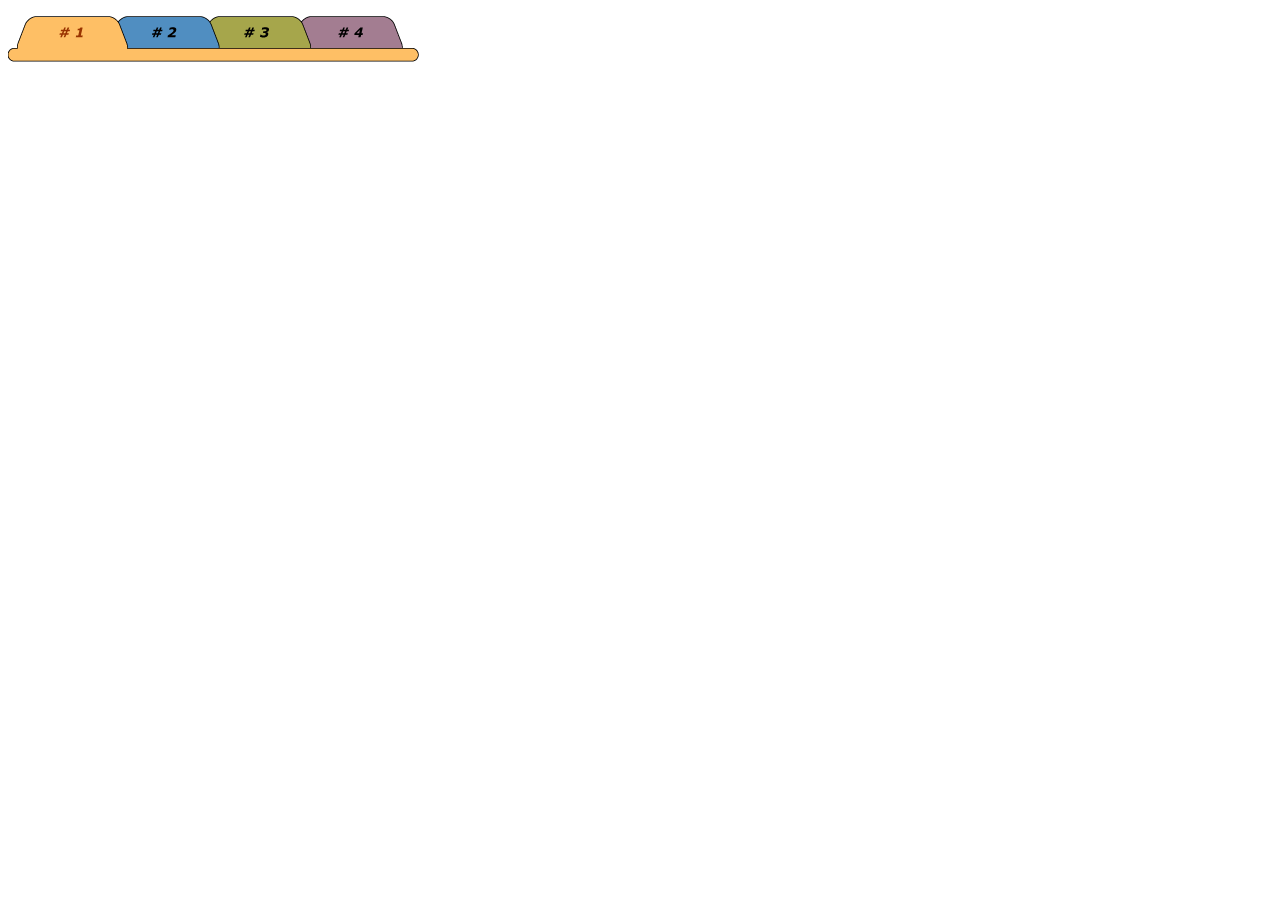
<file: Лабораторная работа №1/lab5.html>
<!DOCTYPE html>
    <html lang="ru">
     <head>
      <meta charset="UTF-8">
      <title>Карта-изображение</title>
     </head>
     <body> 
      <p><img src="images/map.gif" width="411" height="46" usemap="#map" alt="Навигация"></p>
      <map name="map"> 
        <area shape="poly" alt="Закладка 1" 
        coords="9,32,10,25,13,17,15,12,22,2,26,1,102,1,109,6,112,12,115,20,118,27,119,32" 
        href="lab1.html">
        <area shape="poly" alt="Закладка 2" 
        coords="210,27,203,9,202,6,197,2,192,1,120,1,115,2,110,6,112,9,119,27,119,32,211,32,210,27" 
        href="lab2.html">
        <area shape="poly" alt="Закладка 3" 
        coords="302,27,295,9,293,6,289,2,283,1,212,1,206,2,202,6,203,9,210,27,211,32,284,32,303,32,302,27" 
        href="lab3.html">
        <area shape="poly" alt="Закладка 4" 
        coords="302,27,303,32,394,32,393,27,386,9,382,3,375,1,303,1,298,2,293,6,295,9,302,27" 
        href="lab4.html">
      </map>
     </body>
    </html>
</file>
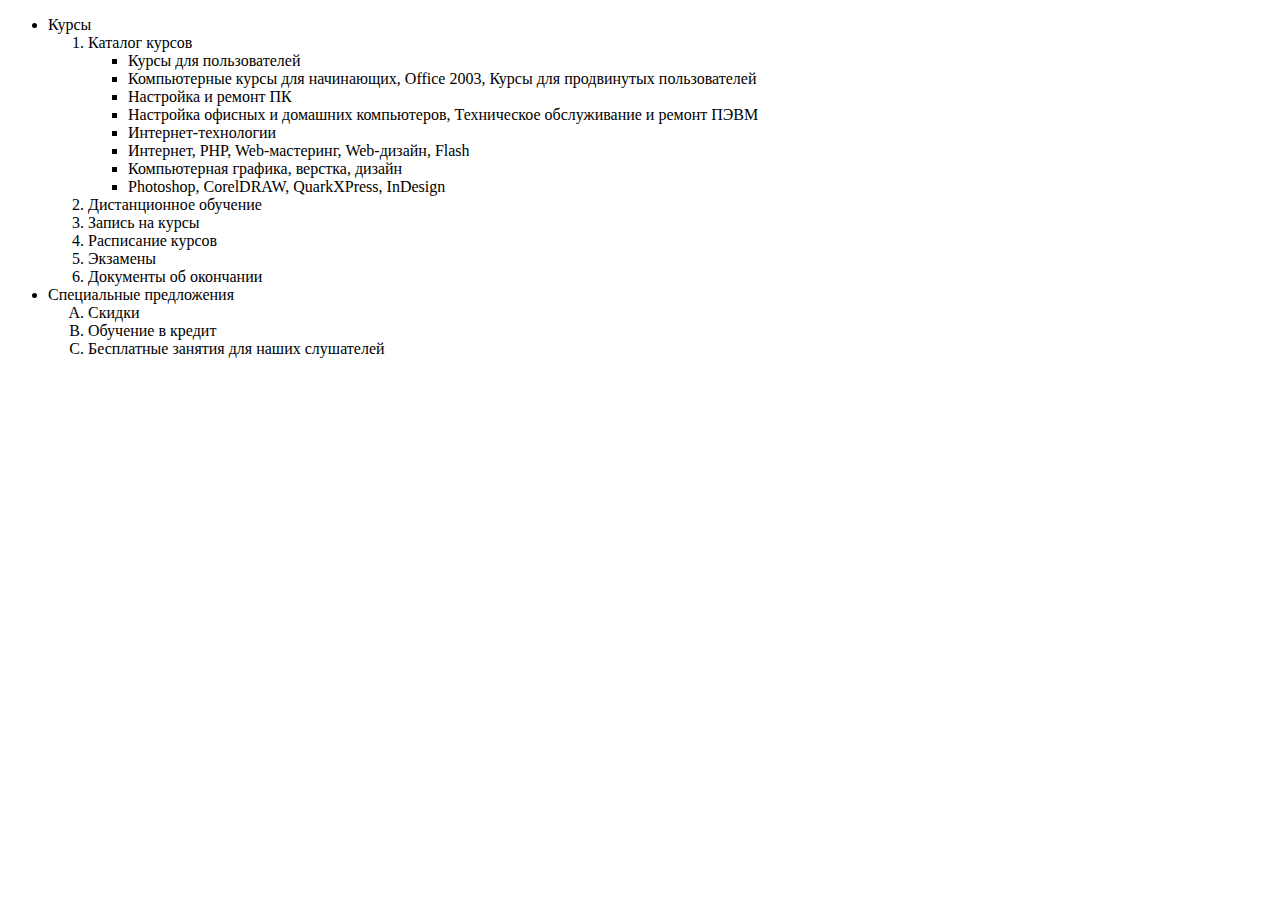
<file: Лабораторная работа №2/lab1.html>
<!DOCTYPE HTML>
<html lang="ru">
 <head>
   <meta charset="utf-8">
  <title>Лабораторная работа №2</title>
 </head>
 <body>
  <ul>
    <li>Курсы
    <ol>
      <li>Каталог курсов
    <ul>
      <li>Курсы для пользователей</li>
      <li>Компьютерные курсы для начинающих, Office 2003, Курсы для продвинутых пользователей</li>
      <li>Настройка и ремонт ПК</li>
      <li>Настройка офисных и домашних компьютеров, Техническое обслуживание и ремонт ПЭВМ</li>
      <li>Интернет-технологии</li>
      <li>Интернет, PHP, Web-мастеринг, Web-дизайн, Flash</li>
      <li>Компьютерная графика, верстка, дизайн</li>
      <li>Photoshop, CorelDRAW, QuarkXPress, InDesign</li>
    </ul>
  </li><li>Дистанционное обучение</li>
  <li>Запись на курсы</li>
  <li>Расписание курсов</li>
  <li>Экзамены</li>
  <li>Документы об окончании</li>
</ol>
</li>
 <li>Специальные предложения
      <ol type="A">
      <li>Скидки</li>
      <li>Обучение в кредит</li>
      <li>Бесплатные занятия для наших слушателей</li>
        </ol>    
</li>
</ul>
  </body>
</html>
</file>
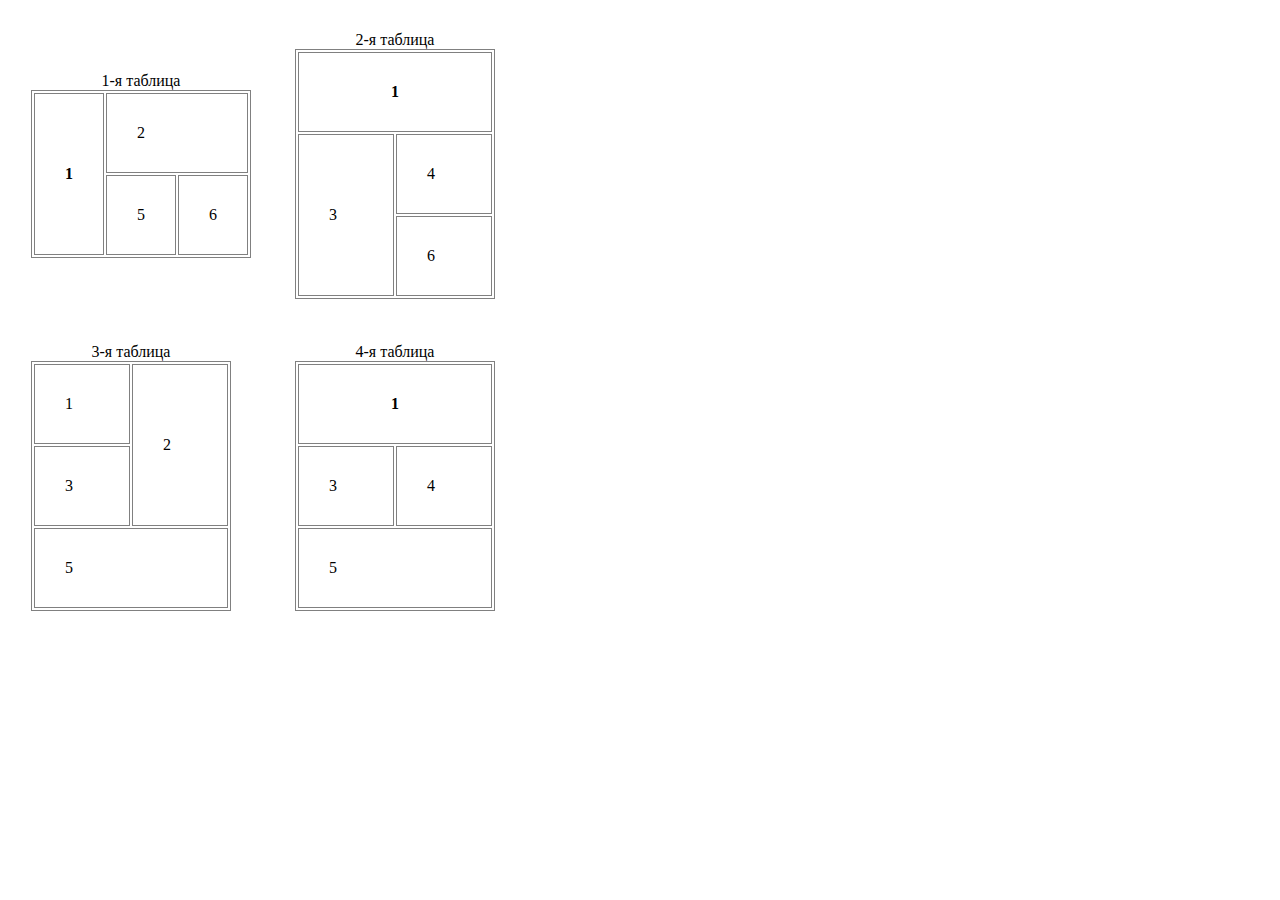
<file: Лабораторная работа №2/lab2.html>
<!DOCTYPE html>
<html lang="ru">
<head>
<meta charset="utf-8">
<title>Таблицы</title>
<style>
table.one {
	width: 200px;
	border: 1px solid gray;
	margin: 20px;
	float: left;
}
td.one, th.one {
	border: 1px solid gray;
	padding: 30px;
}
</style>
</head>
<body>
	<table><tbody><tr><td><table class="one">
      
		<caption>1-я таблица</caption>
		<tbody><tr>
<th class="one" rowspan="2">1
</th>
<td class="one" colspan="2">2
</td>
    </tr>
    <tr>
<td class="one">5
</td>
<td class="one">6
</td>
</tr>
</tbody>
	</table>
</td><td><table class="one">
		<caption>2-я таблица</caption>
		<tbody>
		<tr>
			<th colspan="2" class="one">1</th>
			
		</tr>
		<tr>
			<td rowspan="2" class="one">3</td>
			<td class="one">4</td>
		</tr>
		<tr>
			<td class="one">6</td>
			
		</tr>
		</tbody>
	</table>
	
</td></tr><tr><td>
	<table class="one">
		<caption>3-я таблица</caption>
		<tbody>
		<tr>
			<td class="one">1</td>
			
		<td rowspan="2" class="one">2</td></tr>
		<tr>
			<td class="one">3</td>
			
		</tr>
		<tr>
			<td colspan="2" class="one">5</td>
			
		</tr>
		</tbody>
	</table>

	
</td><td>
	

	<table class="one">
		<caption>4-я таблица</caption>
		<tbody>
		<tr>
			<th colspan="2" class="one">1</th>
			
		</tr>
		<tr>
			<td class="one">3</td>
			<td class="one">4</td>
		</tr>
		<tr>
			<td colspan="2" class="one">5</td>
			
		</tr>
		</tbody>
	</table>
</td></tr></tbody></table>
</body></html>
</file>
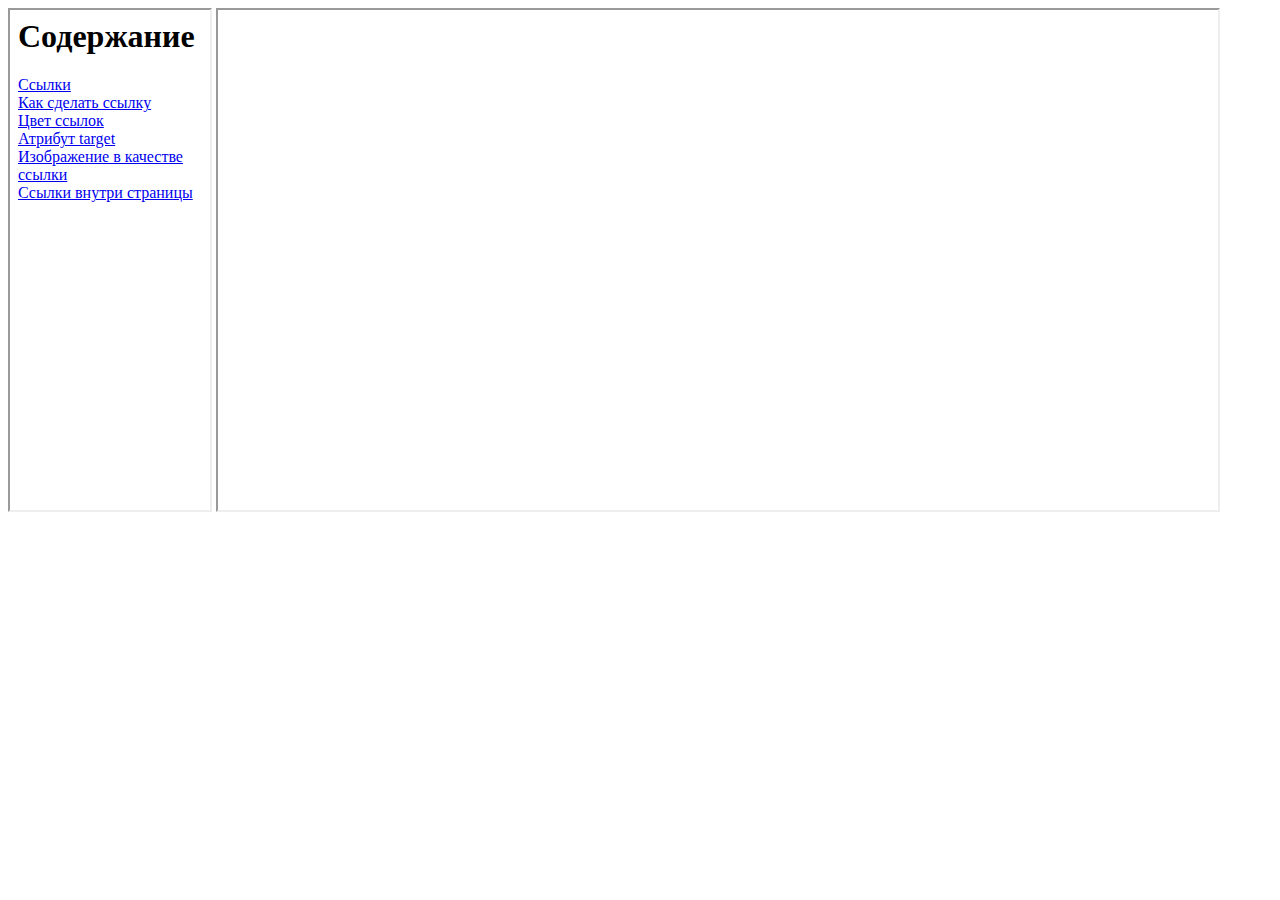
<file: Лабораторная работа №2/lab3.html>
<!DOCTYPE HTML>
<html lang="ru">
<head>
  <meta http-equiv="Content-Type" content="text/html; charset=utf-8">
  <title>Фреймы</title>
 </head>
<iframe name="MENU" width="200" height="500" src="iframes/menu.html">
</iframe>
<iframe name="CONTENT" width="1000" height="500">
</iframe>
</html>
</file>
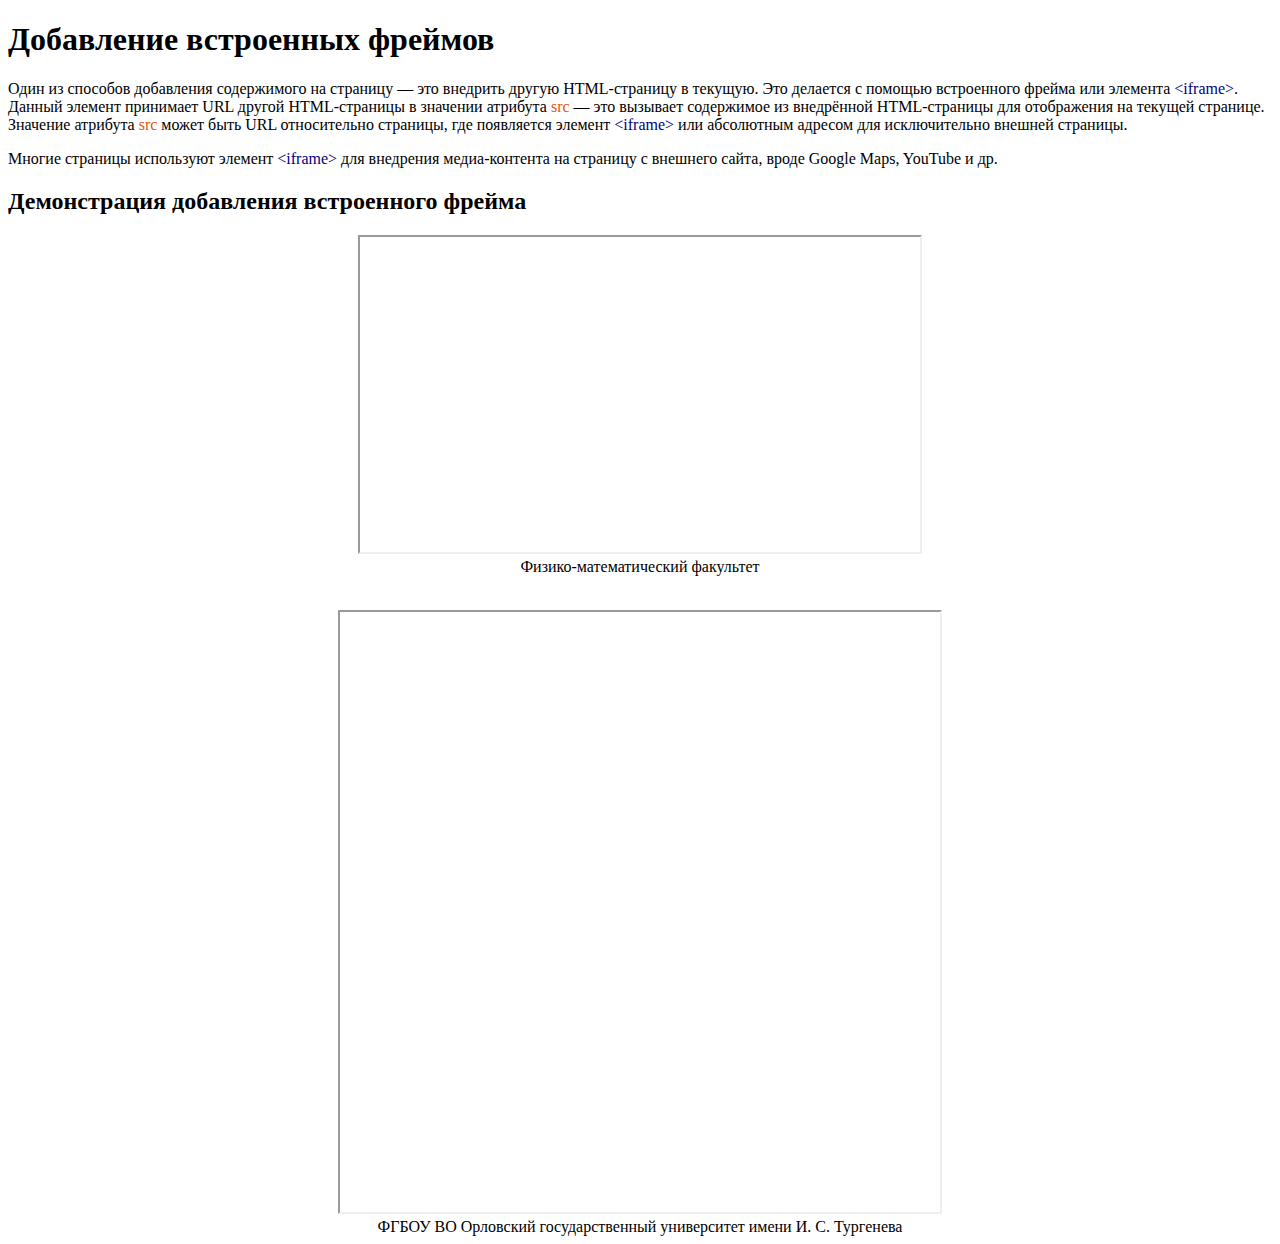
<file: Лабораторная работа №2/lab4.html>
<!DOCTYPE html>
<html lang="ru">
<head>
	<meta charset="UTF-8">
	<title>Использование iframe</title>
	<style>
           figure {
                margin-bottom: 0;
    text-align: center; /* Выравнивание по центру */
   }
		.tag {
		    color: navy;
		}
		.attribute {
		    color: #e6550d;
		}
	</style>
</head>
<body>
<h1>Добавление встроенных фреймов</h1>
<p>Один из способов добавления содержимого на страницу — это внедрить другую HTML-страницу в текущую. Это делается с помощью встроенного фрейма или элемента <span class="tag">&lt;iframe&gt;</span>. Данный элемент принимает URL другой HTML-страницы в значении атрибута <span class="attribute">src</span>&nbsp;— это вызывает содержимое из внедрённой HTML-страницы для отображения на текущей странице. Значение атрибута <span class="attribute">src</span> может быть URL относительно страницы, где появляется элемент <span class="tag">&lt;iframe&gt;</span> или абсолютным адресом для исключительно внешней страницы.</p><p>Многие страницы используют элемент <span class="tag">&lt;iframe&gt;</span> для внедрения медиа-контента на страницу с внешнего сайта, вроде Google Maps, YouTube и др.</p>
<h2>Демонстрация добавления встроенного фрейма</h2>
<figure>
	<iframe src="https://www.youtube.com/embed/t6NIAlyQ15k" title="YouTube video player" allow="accelerometer; autoplay; clipboard-write; encrypted-media; gyroscope; picture-in-picture; web-share" allowfullscreen="" height="315" width="560"></iframe>	
	<figcaption>Физико-математический факультет</figcaption>
</figure>
    <br>
	<figure><iframe src="https://yandex.ru/maps/10/orel/?from=api-maps&amp;ll=36.063909%2C52.951255&amp;mode=search&amp;oid=1030860442&amp;ol=biz&amp;utm_source=api-maps&amp;z=17" width="600" height="600">
	</iframe>
	<figcaption>ФГБОУ ВО Орловский государственный университет имени И. С. Тургенева</figcaption>
	</figure>
</body></html>
</file>
